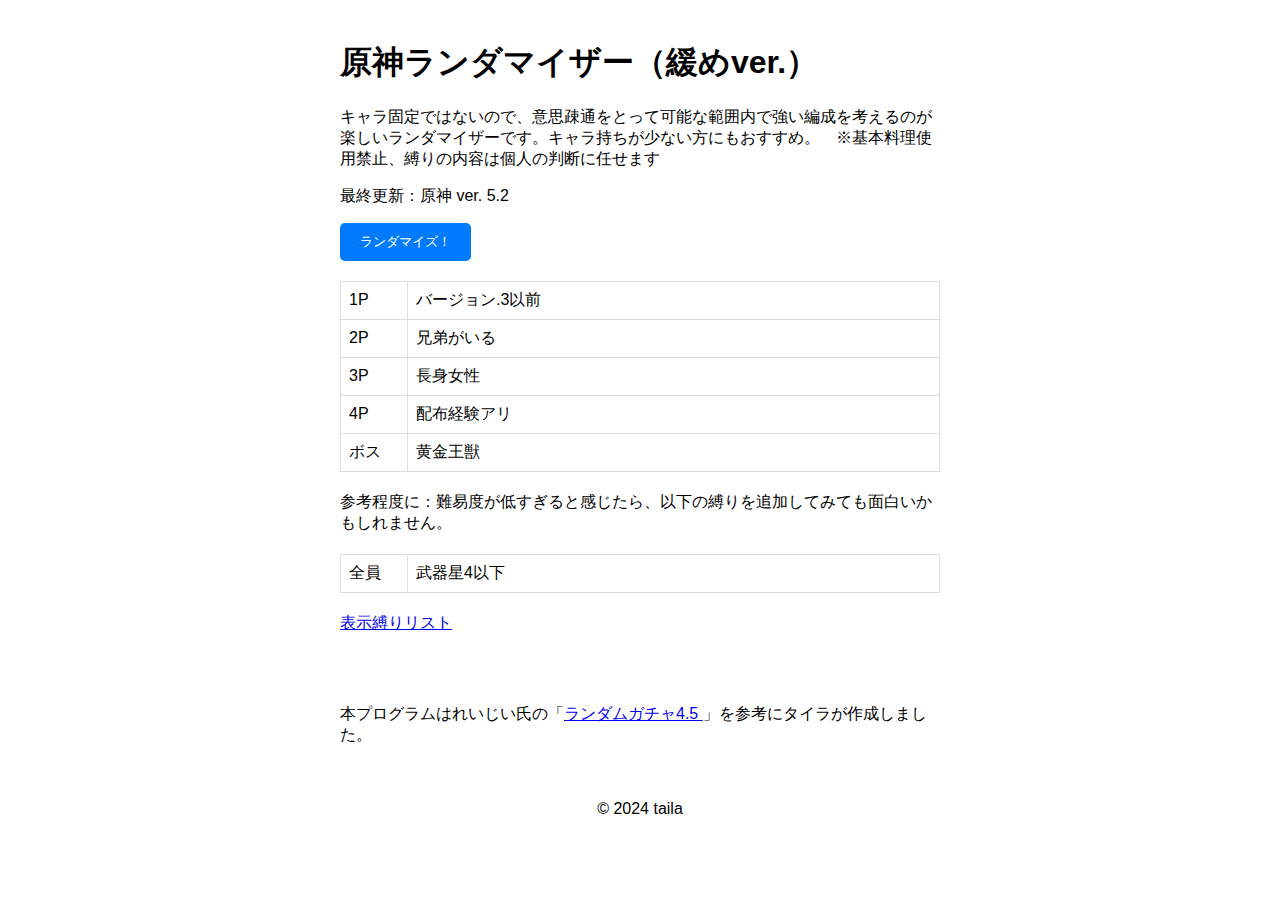
<file: index.html>
<!DOCTYPE html>
<html lang="ja-JP">
<head>
    <meta charset="UTF-8">
    <meta name="viewport" content="width=device-width, initial-scale=1.0">
    <meta name="description" content="キャラ固定ではないので、意思疎通をとって可能な範囲内で強い編成を考えるのが楽しいランダマイザーです。キャラ持ちが少ない方にもおすすめ。">
    <meta name="data" content="2024-12-12">
    <title>原神ランダマイザー（緩めver.）</title>
    <link rel="stylesheet" href="styles.css">
    <script src="script.js"></script>

</head>
<body>
    <div class="container">
        <div class="content">

            <h1>原神ランダマイザー（緩めver.）</h1>

            <p>キャラ固定ではないので、意思疎通をとって可能な範囲内で強い編成を考えるのが楽しいランダマイザーです。キャラ持ちが少ない方にもおすすめ。　※基本料理使用禁止、縛りの内容は個人の判断に任せます</p>
            <p>最終更新：原神 ver. 5.2</p>
            
            <!--
            <div>
                <input type="radio" id="easy" name="level" value="easy" checked />
                <label for="easy">通常</label>
            </div>
            <div>
                <input type="radio" id="medium" name="level" value="medium" />
                <label for="medium">中間</label>
            </div>
            <div>
                <input type="radio" id="hard" name="level" value="hard" />
                <label for="hard">地獄</label>
            </div>
            -->

            <button class="executer">ランダマイズ！</button>
            
            <table id="dataTable">
                <tbody>
                    <!-- JSON data will be inserted here -->
                </tbody>
            </table>
            
            <p>参考程度に：難易度が低すぎると感じたら、以下の縛りを追加してみても面白いかもしれません。</p>
            
            <table id="dataTable2">
                <tbody>
                    <!-- JSON data will be inserted here -->
                </tbody>
            </table>

          
            <a href="./data.json">表示縛りリスト</a>

            <br>
            <br>
            <br>
            <br>

            <p>本プログラムはれいじい氏の「<a href="https://docs.google.com/spreadsheets/d/1OSNBF7jOywGReE0lzNi7EmO-XgfzSGvc">ランダムガチャ4.5
            </a>」を参考にタイラが作成しました。</p>
            
            <br>

            <footer>
                <p>&copy; 2024 taila</p>
            </footer>
        </div>
    </div>
</body>
</html>
</file>
<file: styles.css>
body {
    margin: 0;
    font-family: Arial, sans-serif;
}

.container {
    max-width: 600px; /* 幅の制限 */
    margin: 0 auto; /* 中央揃え */
    padding: 20px;
    display: flex;
    align-items: center;
}

.content {
    flex: 1; /* 余白を埋める */
}

.executer {
    padding: 10px 20px;
    background-color: #007bff;
    color: #fff;
    border: none;
    border-radius: 5px;
    cursor: pointer;
}

#dataTable {
    margin: 20px 0;
    border-collapse: collapse;
    width: 100%;
}

#dataTable td, #dataTable th {
    border: 1px solid #dddddd;
    background-color: #ffffff;
    padding: 8px;
    text-align: left;
}

.table-wrapper {
    border: 1px solid #ccc;
    border-radius: 5px;
    overflow: auto;
    max-height: 300px;
}

#dataTable th:first-child,
#dataTable td:first-child {
    width: 50px; /* 最初の列の幅を100pxに設定 */
}

footer {
    margin-top: 20px;
    text-align: center;
}

body {
    margin: 0;
    font-family: Arial, sans-serif;
}

.container {
    max-width: 600px; /* 幅の制限 */
    margin: 0 auto; /* 中央揃え */
    padding: 20px;
    display: flex;
    align-items: center;
}

.content {
    flex: 1; /* 余白を埋める */
}

.executer {
    padding: 10px 20px;
    background-color: #007bff;
    color: #fff;
    border: none;
    border-radius: 5px;
    cursor: pointer;
}

#dataTable2 {
    margin: 20px 0;
    border-collapse: collapse;
    width: 100%;
}

#dataTable2 td, #dataTable2 th {
    border: 1px solid #dddddd;
    background-color: #ffffff;
    padding: 8px;
    text-align: left;
}

.table-wrapper {
    border: 1px solid #ccc;
    border-radius: 5px;
    overflow: auto;
    max-height: 300px;
}

#dataTable2 th:first-child,
#dataTable2 td:first-child {
    width: 50px; /* 最初の列の幅を100pxに設定 */
}
footer {
    margin-top: 20px;
    text-align: center;
}
</file>
